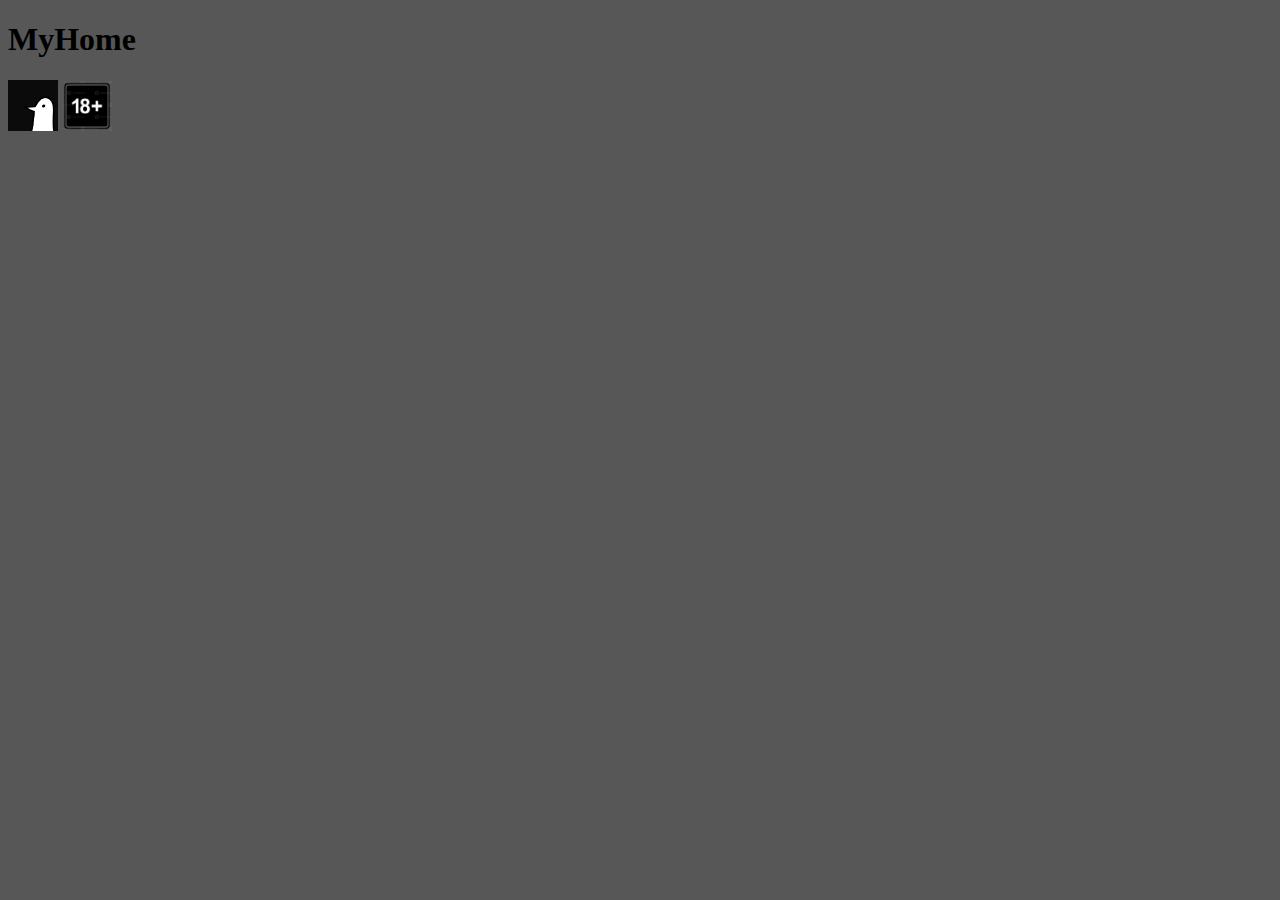
<file: index.html>
<!DOCTYPE html>
<html lang="en">
<head>
    <meta charset="UTF-8">
    <meta name="viewport" content="width=device-width, initial-scale=1.0">
    <link rel="shortcut icon" href="midia/download.ico" type="image/x-icon">
    <link rel="stylesheet" href="style.css">
    <title>PunPun</title>
</head>
<body>
    <h1>MyHome</h1>
    <a href="meupau.html"><img src="midia/download.jfif" alt="slaa"></a>
    <a href="rogerin.html"><img src="midia/dezoito.jpeg" alt="slaa"></a>
</body>
</html>
</file>
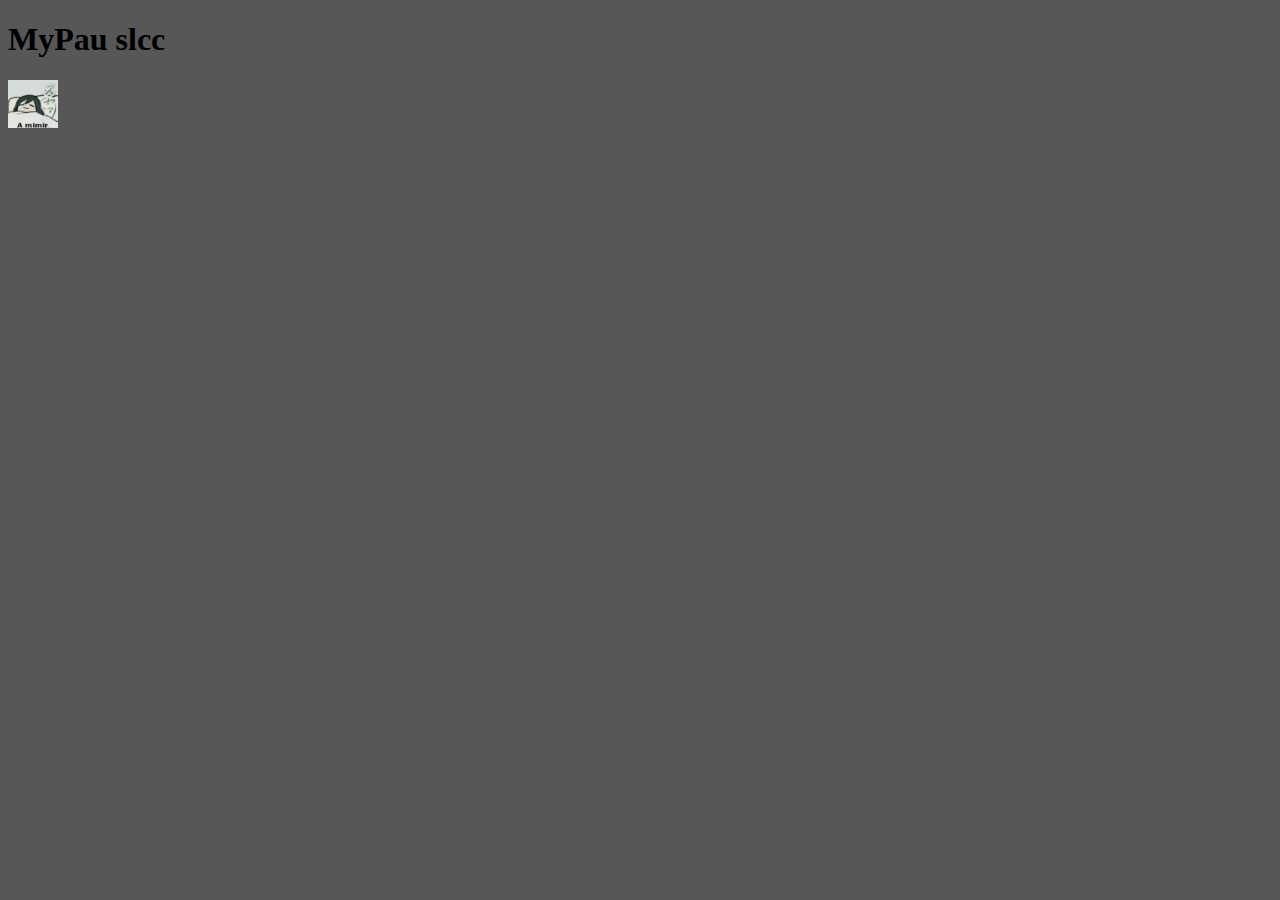
<file: meupau.html>
<!DOCTYPE html>
<html lang="en">
<head>
    <meta charset="UTF-8">
    <meta name="viewport" content="width=device-width, initial-scale=1.0">
    <link rel="shortcut icon" href="midia/download.ico" type="image/x-icon">
    <link rel="stylesheet" href="style.css">
    <title>MyPau</title>
</head>
<body>
    <h1>MyPau slcc</h1>
    <a href="index.html"><img src="midia/mimir.jfif" alt="slatbm"></a>
</body>
</html>
</file>
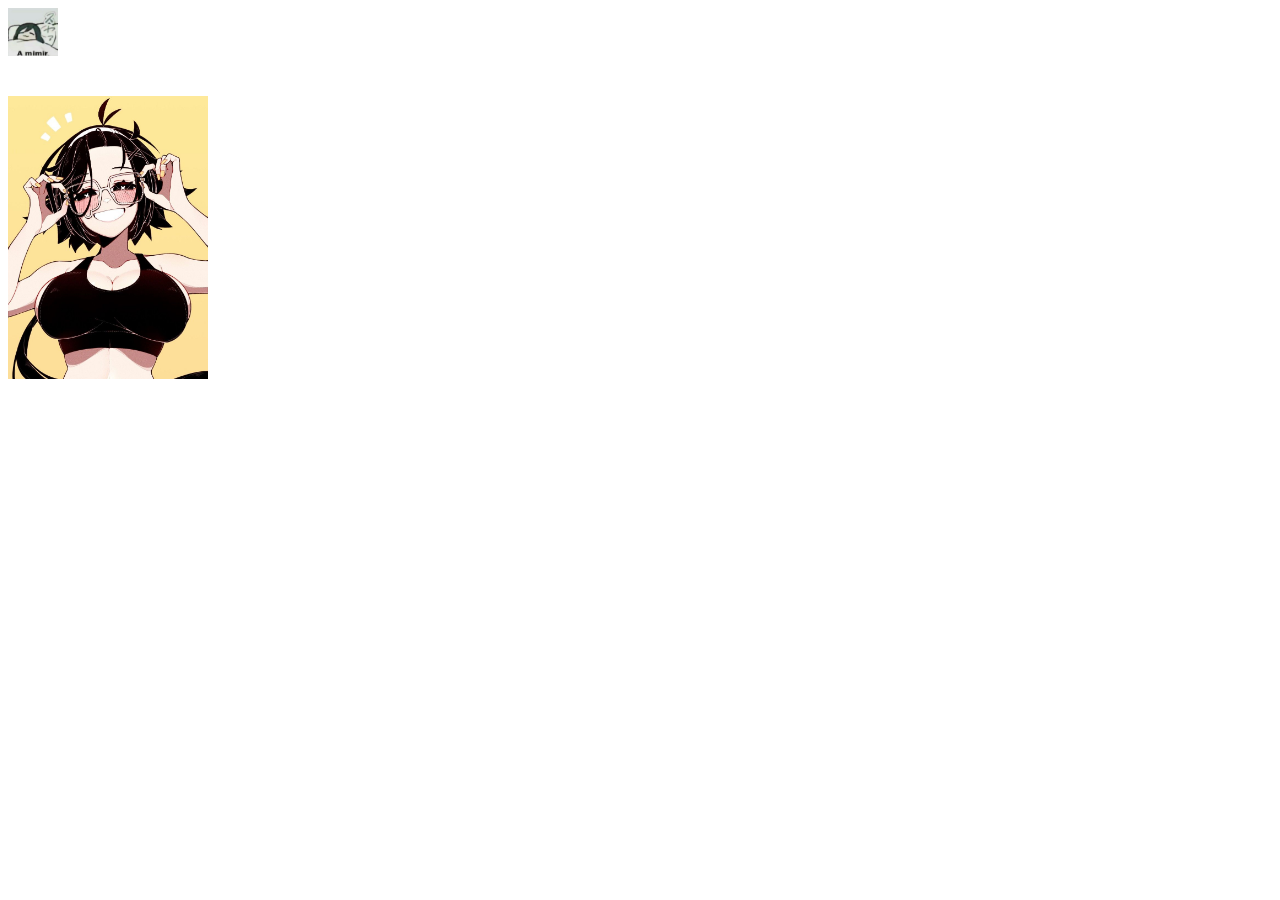
<file: rogerin.html>
<!DOCTYPE html>
<html lang="pt-br">
<head>
    <meta charset="UTF-8">
    <meta name="viewport" content="width=device-width, initial-scale=1.0">
    <title>Poino</title>
    <link rel="stylesheet" href="stylee.css">
    <link rel="shortcut icon" href="midia/download.ico" type="image/x-icon">
</head>
<body>
    <a href="index.html"><img src="midia/mimir.jfif" alt="VoltarHome"></a>
    <br>
    <br>
    <br>
    <img src="midia/pornogay.jfif" alt="second">
</body>
</html>
</file>
<file: style.css>
body{
    background-color: rgb(87, 87, 87);
}
img{
    width: 50px;
}
</file>
<file: stylee.css>
img{
    width: 50px;
}

img[alt = "second"] {
    width: 200px;
}
</file>
